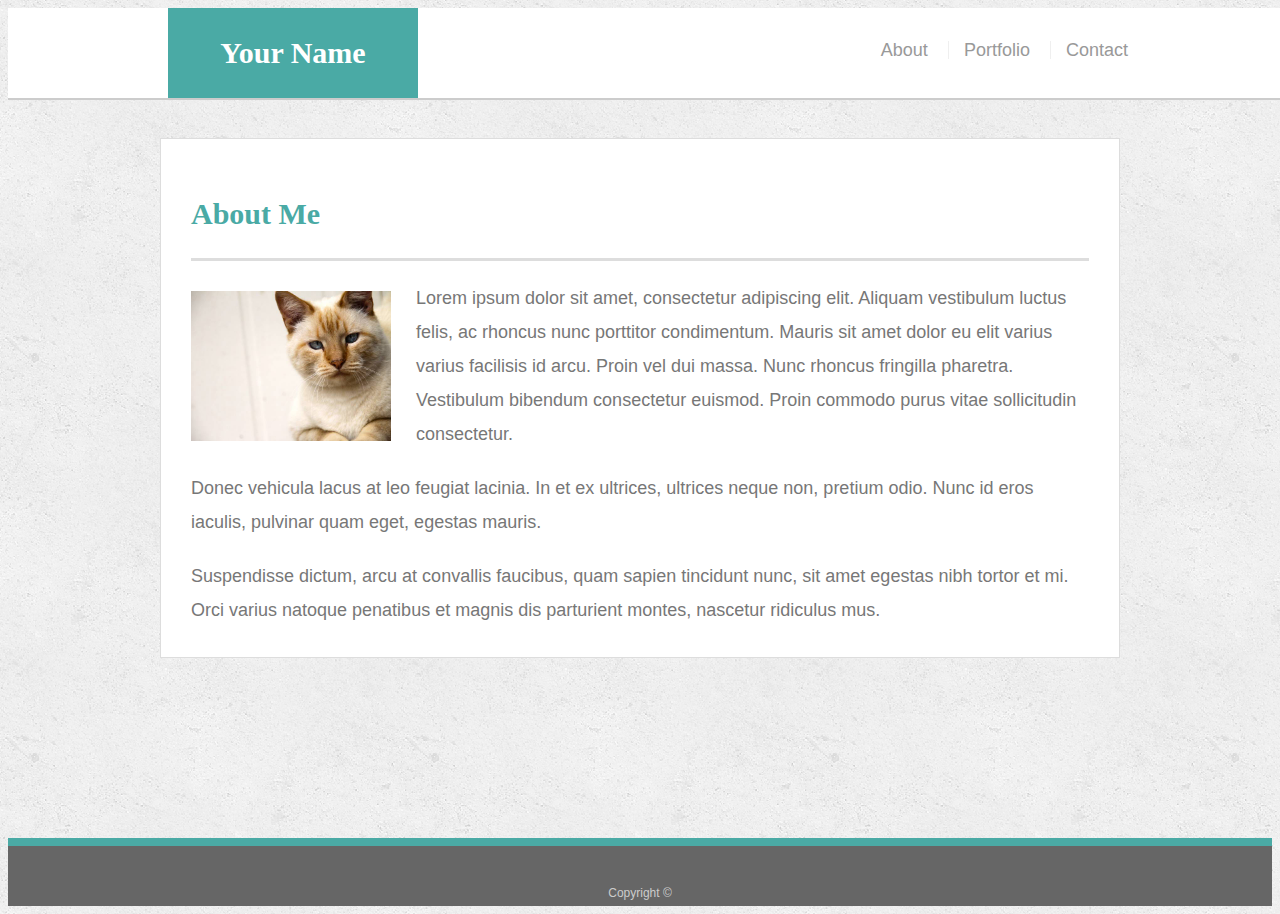
<file: index.html>
<!doctype html>
<html lang="en-us">

<head>
  <meta charset="UTF-8">
  <title>About | Your Name</title>
  <link rel="stylesheet" type="text/css" href="assets/css/style.css">
  <meta name="viewport" content="width=device-width, initial-scale=1.0">
</head>

<body>

  <header id="masthead">
    <div class="container">
      <a href="index.html" id="logo">Your Name</a>
      <nav>
        <a href="index.html">About</a>
        <a href="portfolio.html">Portfolio</a>
        <a href="contact.html">Contact</a>
      </nav>
    </div>
  </header>

  <div id="main-container" class="container">
    <section class="main-section">
      <h1>About Me</h1>

      <img src="assets/images/cat.jpg" class="auth-image" alt="Your Name">

      <p>Lorem ipsum dolor sit amet, consectetur adipiscing elit. Aliquam vestibulum luctus felis, ac rhoncus nunc porttitor condimentum. Mauris sit amet dolor eu elit varius varius facilisis id arcu. Proin vel dui massa. Nunc rhoncus fringilla pharetra. Vestibulum bibendum consectetur euismod. Proin commodo purus vitae sollicitudin consectetur.</p>

      <p>Donec vehicula lacus at leo feugiat lacinia. In et ex ultrices, ultrices neque non, pretium odio. Nunc id eros iaculis, pulvinar quam eget, egestas mauris.</p>

      <p>Suspendisse dictum, arcu at convallis faucibus, quam sapien tincidunt nunc, sit amet egestas nibh tortor et mi. Orci varius natoque penatibus et magnis dis parturient montes, nascetur ridiculus mus.</p>

    </section>

  </div>

  <footer>
    <div class="container">
      Copyright &copy; 
    </div>
  </footer>
</body>

</html>
</file>
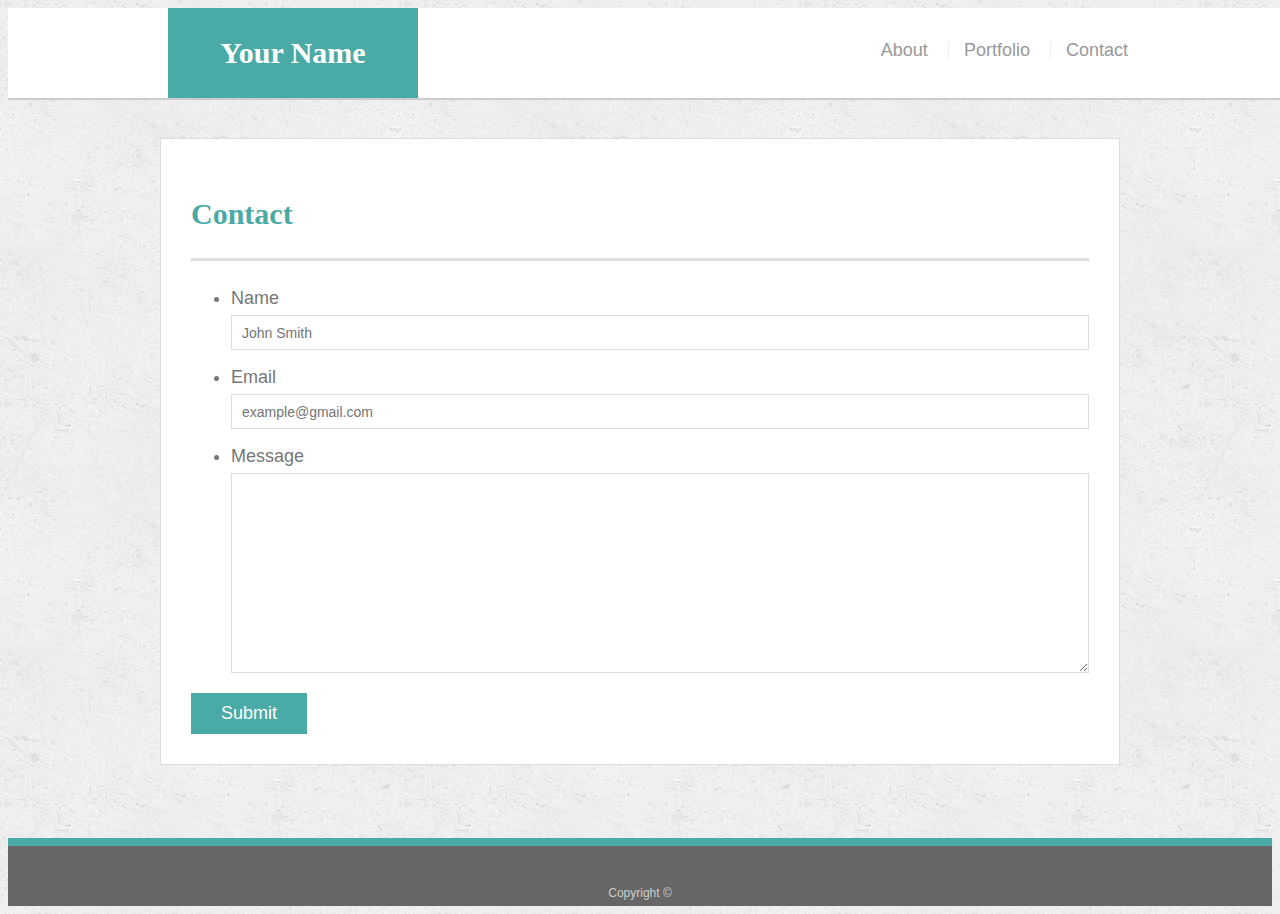
<file: contact.html>
<!doctype html>
<html lang="en-us">

<head>
  <meta charset="UTF-8">
  <title>Contact | Your Name</title>
  <link rel="stylesheet" type="text/css" href="assets/css/style.css">
  <meta name="viewport" content="width=device-width, initial-scale=1.0">
</head>

<body>

  <header id="masthead">
    <div class="container">
      <a href="index.html" id="logo">Your Name</a>
      <nav>
        <a href="index.html">About</a>
        <a href="portfolio.html">Portfolio</a>
        <a href="contact.html">Contact</a>
      </nav>
    </div>
  </header>

  <div id="main-container" class="container">
    <section class="main-section">
      <h1>Contact</h1>

      <form id="contact-form">
        <ul>
          <li>
            <label for="name">Name</label>
            <input type="text" id="name" name="name" placeholder="John Smith" required="required">
          </li>
          <li>
            <label for="email">Email</label>
            <input type="email" id="email" name="email" placeholder="example@gmail.com" required="required">
          </li>
          <li>
            <label for="message">Message</label>
            <textarea id="message" name="message" required="required"></textarea>
          </li>
        </ul>
        <input type="submit">
      </form>

    </section>

  </div>

  <footer>
    <div class="container">
      Copyright &copy; 
    </div>
  </footer>
</body>

</html>
</file>
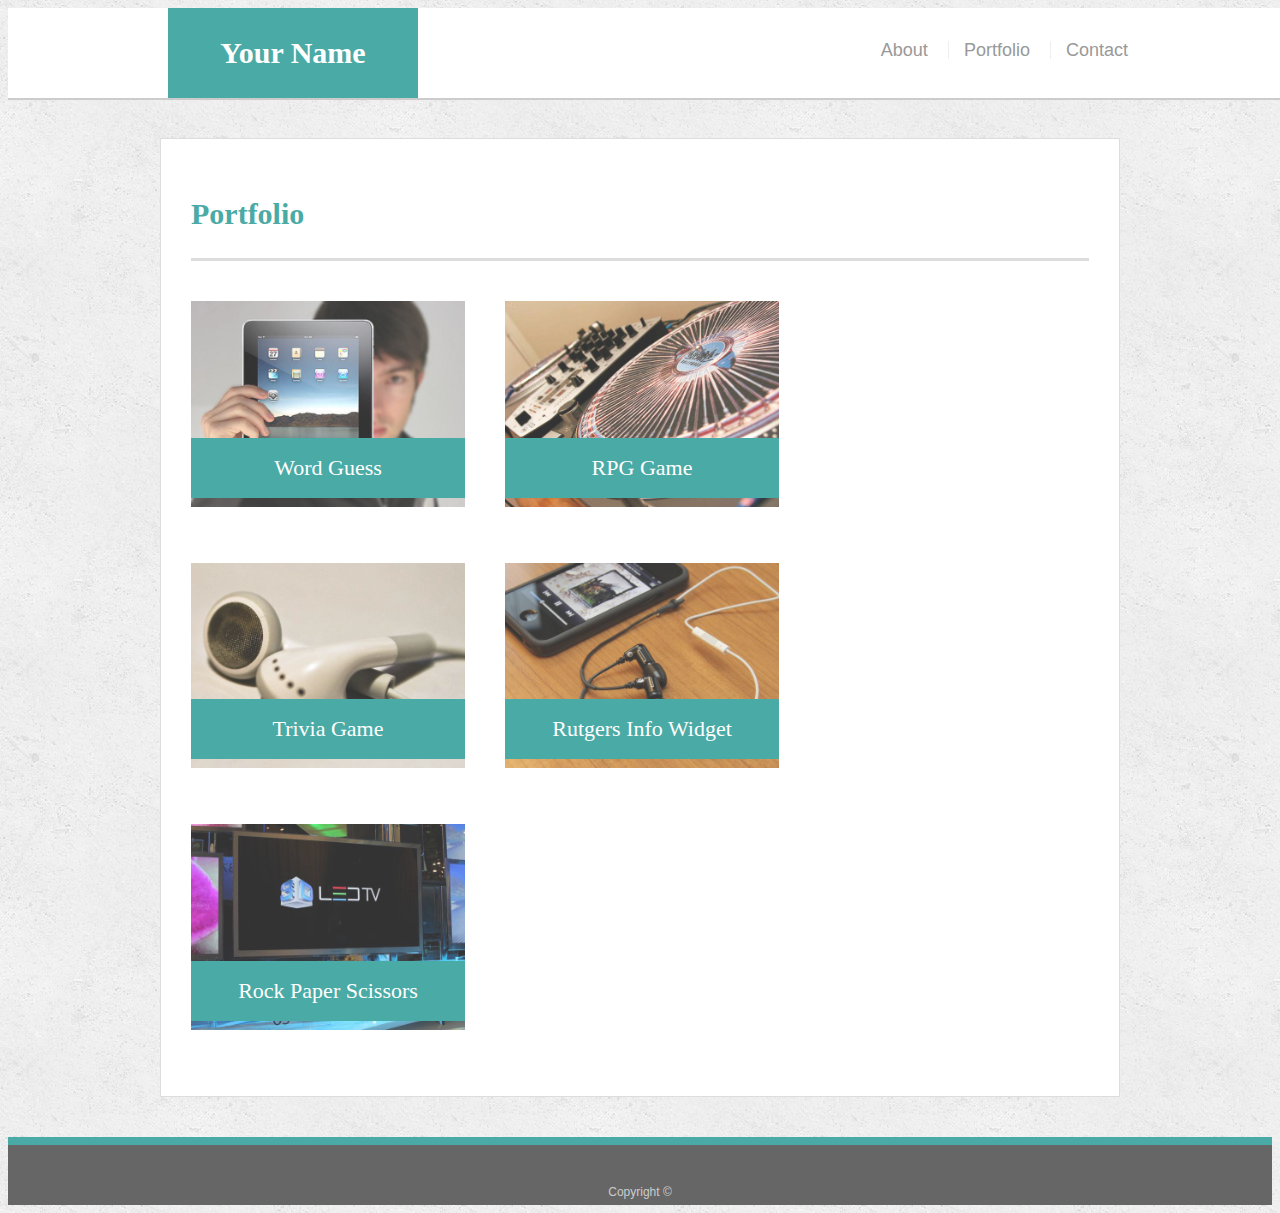
<file: portfolio.html>
<!doctype html>
<html lang="en-us">

<head>
  <meta charset="UTF-8">
  <title>Portfolio | Your Name</title>
  <link rel="stylesheet" type="text/css" href="assets/css/style.css">
  <meta name="viewport" content="width=device-width, initial-scale=1.0">
</head>

<body>

  <header id="masthead">
    <div class="container">
      <a href="index.html" id="logo">Your Name</a>
      <nav>
        <a href="index.html">About</a>
        <a href="portfolio.html">Portfolio</a>
        <a href="contact.html">Contact</a>
      </nav>
    </div>
  </header>

  <div id="main-container" class="container">
    <section class="main-section">
      <h1>Portfolio</h1>

      <div class="work">
        <img src="assets/images/technics-q-c-640-480-1.jpg" alt="Word Guess">
        
        <h3>Word Guess</h3>
      </div>
      <div class="work">
        <img src="assets/images/technics-q-c-640-480-2.jpg" alt="RPG Game">

        <h3>RPG Game</h3>
      </div>
      <div class="work">
        <img src="assets/images/technics-q-c-640-480-5.jpg" alt="Trivia Game">

        <h3>Trivia Game</h3>
      </div>
      <div class="work">
        <img src="assets/images/technics-q-c-640-480-7.jpg" alt="Rutgers Info Widget">

        <h3>Rutgers Info Widget</h3>
      </div>
      <div class="work">
        <img src="assets/images/technics-q-c-640-480-9.jpg" alt="Rock Paper Scissors">

        <h3>Rock Paper Scissors</h3>
      </div>

    </section>

  </div>

  <footer>
    <div class="container">
      Copyright &copy; 
    </div>
  </footer>
</body>

</html>
</file>
<file: assets/css/style.css>
body {
  font-family: Arial, "Helvetica Neue", Helvetica, sans-serif;
  font-size: 18px;
  line-height: 34px;
  color: #777;
  background: url("../images/concrete_seamless.png");
}

* {
  box-sizing: border-box;
}

/* general */

.container {
  width: 100%;
  max-width: 960px;
  margin: 0 auto;
  clear: both;
}

h1,
h2,
h3,
p {
  margin-bottom: 20px;
}

p:last-child {
  margin-bottom: 0;
}

h1,
h2,
h3 {
  font-family: Georgia, Times, "Times New Roman", serif;
  font-weight: 700;
  color: #4aaaa5;
}

h1 {
  padding-bottom: 20px;
  font-size: 30px;
  line-height: 49px;
  border-bottom: 3px solid #ddd;
}

h2,
h3 {
  font-size: 22px;
}

/* header */

#masthead {
  position: fixed;
  z-index: 99;
  width: 100%;
  margin: 0 0 30px;
  overflow: auto;
  color: #fff;
  background: #fff;
  border-bottom: 2px solid #ccc;
}

#logo {
  float: left;
  width: 250px;
  height: 90px;
  font-family: Georgia, Times, "Times New Roman", serif;
  font-size: 30px;
  font-weight: 700;
  line-height: 90px;
  color: #fff;
  text-align: center;
  text-decoration: none;
  background: #4aaaa5;
}

nav {
  float: right;
  margin-top: 25px;
}

nav a {
  display: inline-block;
  padding-left: 15px;
  margin-left: 15px;
  line-height: 18px;
  color: #999;
  text-decoration: none;
  border-left: 1px solid #efefef;
}

nav a:first-child {
  border-left: 0 none;
}

/* footer */

footer {
  padding: 30px 0;
  clear: both;
  font-size: 12px;
  color: #fff;
  color: #ccc;
  text-align: center;
  background: #666;
  border-top: 8px solid #4aaaa5;
  height: 50px;
}

h3, h2 {
  padding-bottom: 20px;
  margin-bottom: 15px;
  line-height: 22px;
  border-bottom: 2px solid #eee;
}

/* main */

#main-container {
  padding-top: 130px;
  min-height: calc(100vh - 70px);
}

.main-section {
  float: left;
  width: 100%;
  max-width: 960px;
  padding: 30px;
  margin: 0 0 40px;
  background: #fff;
  border: 1px solid #ddd;
}

/* portfolio page */

.work {
  position: relative;
  float: left;
  width: 274px;
  margin: 20px 0 25px;
  overflow: auto;
}

.work:nth-child(even) {
  margin-right: 40px;
}

.work img {
  width: 100%;
  border: 0 none;
  opacity: 0.8;
}

.work h3 {
  position: absolute;
  bottom: 20px;
  width: 100%;
  padding: 15px;
  margin-bottom: 0;
  font-weight: 300;
  line-height: 30px;
  color: #fff;
  text-align: center;
  background: #4aaaa5;
  border-bottom: 0;
}

.auth-image {
  float: left;
  width: 200px;
  height: auto;
  margin-top: 10px;
  margin-right: 25px;
}

/* contact page */

#contact-form ul {
  margin-bottom: 20px;
}

#contact-form li {
  margin-bottom: 10px;
}

label,
input[type=text],
input[type=email],
textarea {
  display: block;
  width: 100%;
}

input[type=text],
input[type=email],
textarea {
  height: 35px;
  padding: 0 10px;
  font-size: 14px;
  border: 1px solid #ddd;
}

textarea {
  height: 200px;
}

input[type=submit] {
  padding: 10px 30px;
  font-size: 18px;
  color: #fff;
  cursor: pointer;
  background: #4aaaa5;
  border: 0 none;
}

/* HW2 Media Queries*/

@media screen and (max-width: 980px) {
  #masthead{
    width: 920px;
  }
  nav{
    margin-right:50px;
  }
  #logo{
    margin-left:50px;
  }
  #main-container{
    max-width: 650px;
    float: left;
  }
}

@media screen and (max-width: 768px) {
  #logo{
    margin-left:30px;
  }
  #masthead{
    width: 750px;
  }
  nav{
    margin-right:50px;
  }
  .auth-image{
    width: 300px;
  }
  #main-container{
    max-width: 750px;
  }
}

@media screen and (max-width: 640px) {
  #masthead{
    width: 625px;
  }
  #logo{
    width:640px;
    margin:0px;
    padding:0px;
  }
  nav{
    float: left;
    text-align: center;
    padding-left: 160px;
    padding-bottom: 25px;
  }
  .auth-image{
    width: 560px;
  }
  #main-container{
    min-width: 624px;
    margin-top:80px;
  }
  .work{
    min-width: 565px;
  }
}
</file>
